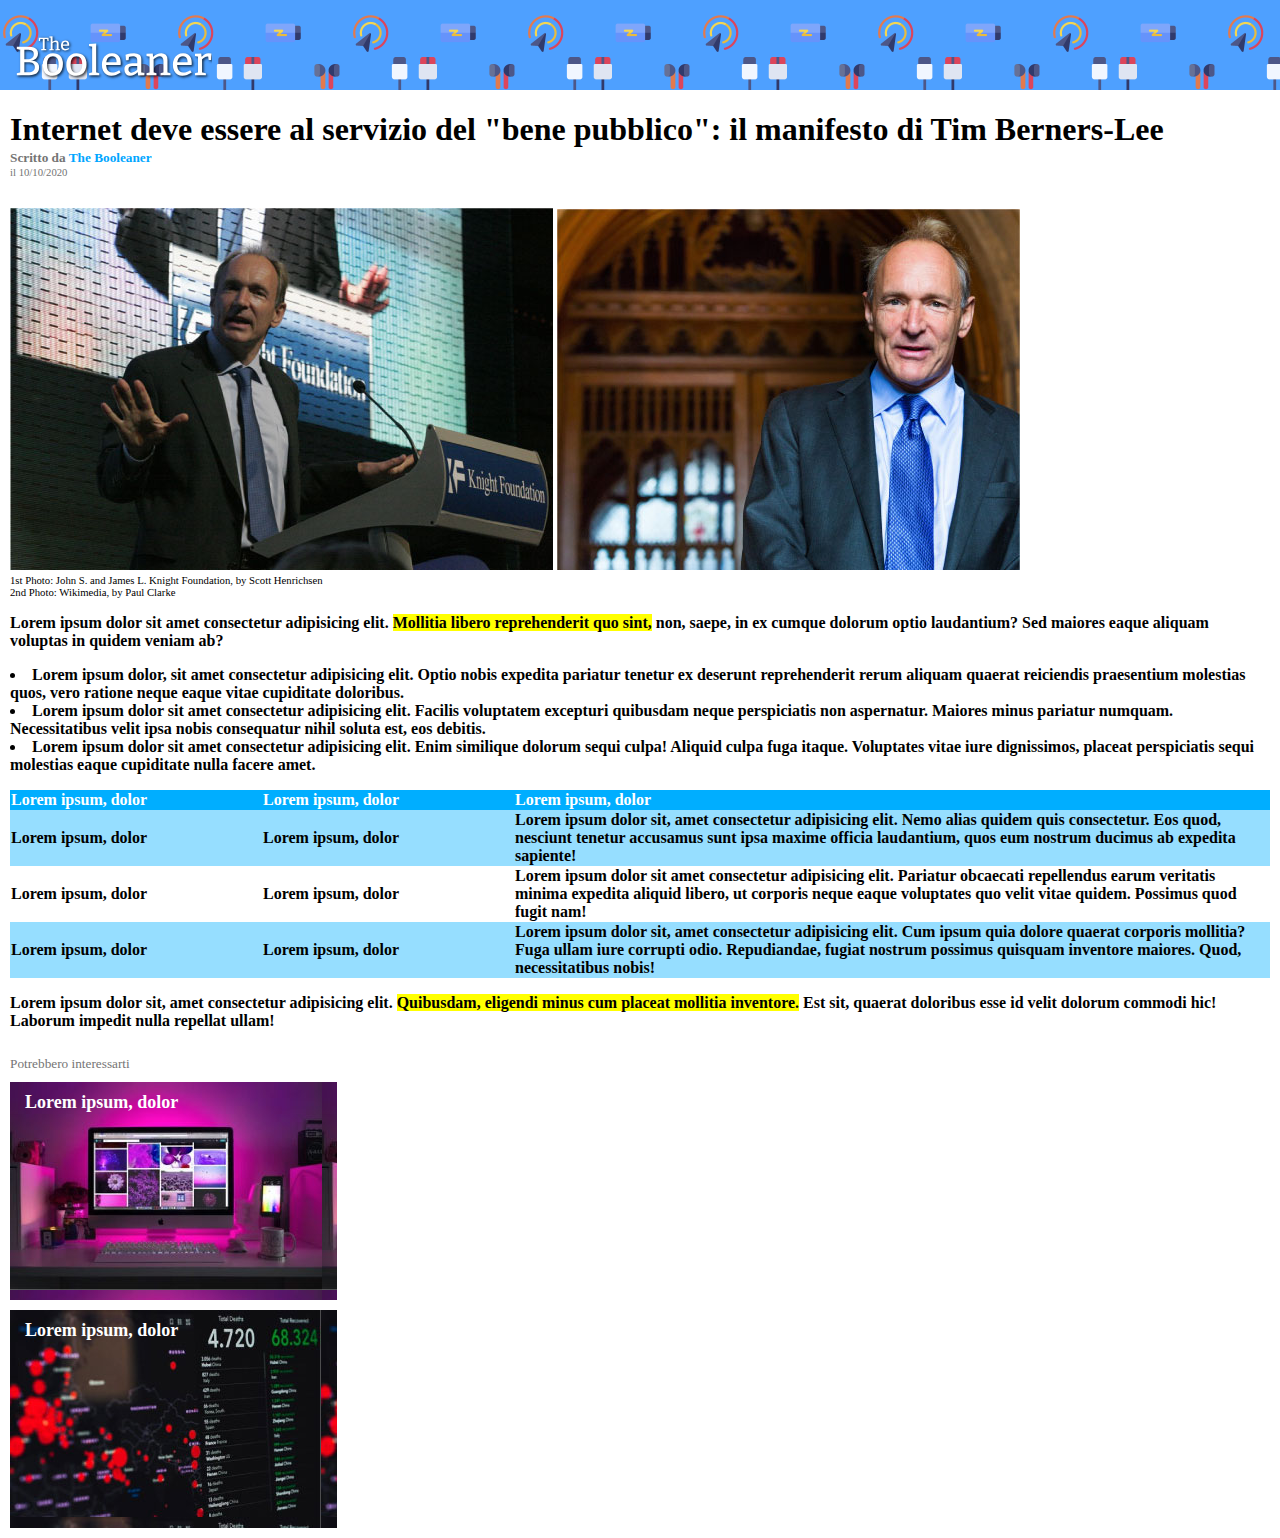
<file: html/index.html>
<!DOCTYPE html>

<head>
    <meta charset="UTF-8">
    <link rel="stylesheet" href="../css/style.css">
    <title>The Booleaner</title>
</head>

<body>

    <!-- header con sfondo -->
    <header>
        <div class="header-div">
            <img class="img-booleaner" src="./imgs/logo.svg" alt="logo The Booleaner">
            <!-- <img class="img-pattern" src="./imgs/pattern.png" alt="sfondo heaer"> -->
        </div>
    </header>

    <!-- contenuto sito -->
    <main>
        <div>
            <h1>Internet deve essere al servizio del "bene pubblico": il manifesto di Tim Berners-Lee</h1>
            <h5><strong>Scritto da <a href="https://boolean.careers/blog">The Booleaner</a></strong></h5>
            <h6>il 10/10/2020</h6>
        </div>
        <div class="main-img">
            <img src="./imgs/tim-1.jpg" alt="immagine di Tim Berners-Lee 1">
            <img src="./imgs/tim-2.jpg" alt="immagine di Tim Berners-Lee 2">
            <h6 class="int-img">1st Photo: John S. and James L. Knight Foundation, by Scott Henrichsen</h6>
            <h6 class="int-img">2nd Photo: Wikimedia, by Paul Clarke</h6>

            <p>Lorem ipsum dolor sit amet consectetur adipisicing elit. <span>Mollitia libero
                    reprehenderit quo sint,</span> non,
                saepe, in ex cumque dolorum optio laudantium? Sed maiores eaque aliquam voluptas in quidem veniam ab?
            </p>
            <ul>
                <li>Lorem ipsum dolor, sit amet consectetur adipisicing elit. Optio nobis expedita
                    pariatur
                    tenetur ex
                    deserunt reprehenderit rerum aliquam quaerat reiciendis praesentium molestias quos, vero ratione
                    neque eaque vitae cupiditate doloribus.</li>
                <li>Lorem ipsum dolor sit amet consectetur adipisicing elit. Facilis voluptatem excepturi
                    quibusdam
                    neque perspiciatis non aspernatur. Maiores minus pariatur numquam. Necessitatibus velit ipsa nobis
                    consequatur nihil soluta est, eos debitis.</li>
                <li>Lorem ipsum dolor sit amet consectetur adipisicing elit. Enim similique dolorum sequi
                    culpa!
                    Aliquid
                    culpa fuga itaque. Voluptates vitae iure dignissimos, placeat perspiciatis sequi molestias eaque
                    cupiditate nulla facere amet.</li>
            </ul>

            <!-- tabella -->
            <table>
                <tr>
                    <th class="th1">Lorem ipsum, dolor</th>
                    <th class="th2">Lorem ipsum, dolor</th>
                    <th class="th3">Lorem ipsum, dolor</th>
                </tr>
                <tr>
                    <td>Lorem ipsum, dolor</td>
                    <td>Lorem ipsum, dolor</td>
                    <td>Lorem ipsum dolor sit, amet consectetur adipisicing elit. Nemo alias quidem quis consectetur.
                        Eos quod, nesciunt tenetur accusamus sunt ipsa maxime officia laudantium, quos eum nostrum
                        ducimus ab expedita sapiente!</td>
                </tr>
                <tr class="raw3">
                    <td>Lorem ipsum, dolor</td>
                    <td>Lorem ipsum, dolor</td>
                    <td>Lorem ipsum dolor sit amet consectetur adipisicing elit. Pariatur obcaecati repellendus earum
                        veritatis minima expedita aliquid libero, ut corporis neque eaque voluptates quo velit vitae
                        quidem. Possimus quod fugit nam!</td>
                </tr>
                <tr>
                    <td>Lorem ipsum, dolor</td>
                    <td>Lorem ipsum, dolor</td>
                    <td>Lorem ipsum dolor sit, amet consectetur adipisicing elit. Cum ipsum quia dolore quaerat corporis
                        mollitia? Fuga ullam iure corrupti odio. Repudiandae, fugiat nostrum possimus quisquam inventore
                        maiores. Quod, necessitatibus nobis!</td>
                </tr>
            </table>
            <p>Lorem ipsum dolor sit, amet consectetur adipisicing elit. <span> Quibusdam, eligendi
                    minus cum placeat mollitia inventore.</span> Est sit, quaerat doloribus esse id velit dolorum
                commodi hic! Laborum
                impedit
                nulla repellat ullam!</p>
        </div>
    </main>

    <!-- footer -->
    <footer>
        <h5>Potrebbero interessarti</h5>
        <div class="footer-img1"><strong>Lorem ipsum, dolor</strong></div>
        <div class="footer-img2"><strong>Lorem ipsum, dolor</strong></div>
    </footer>
</body>

</html>
</file>
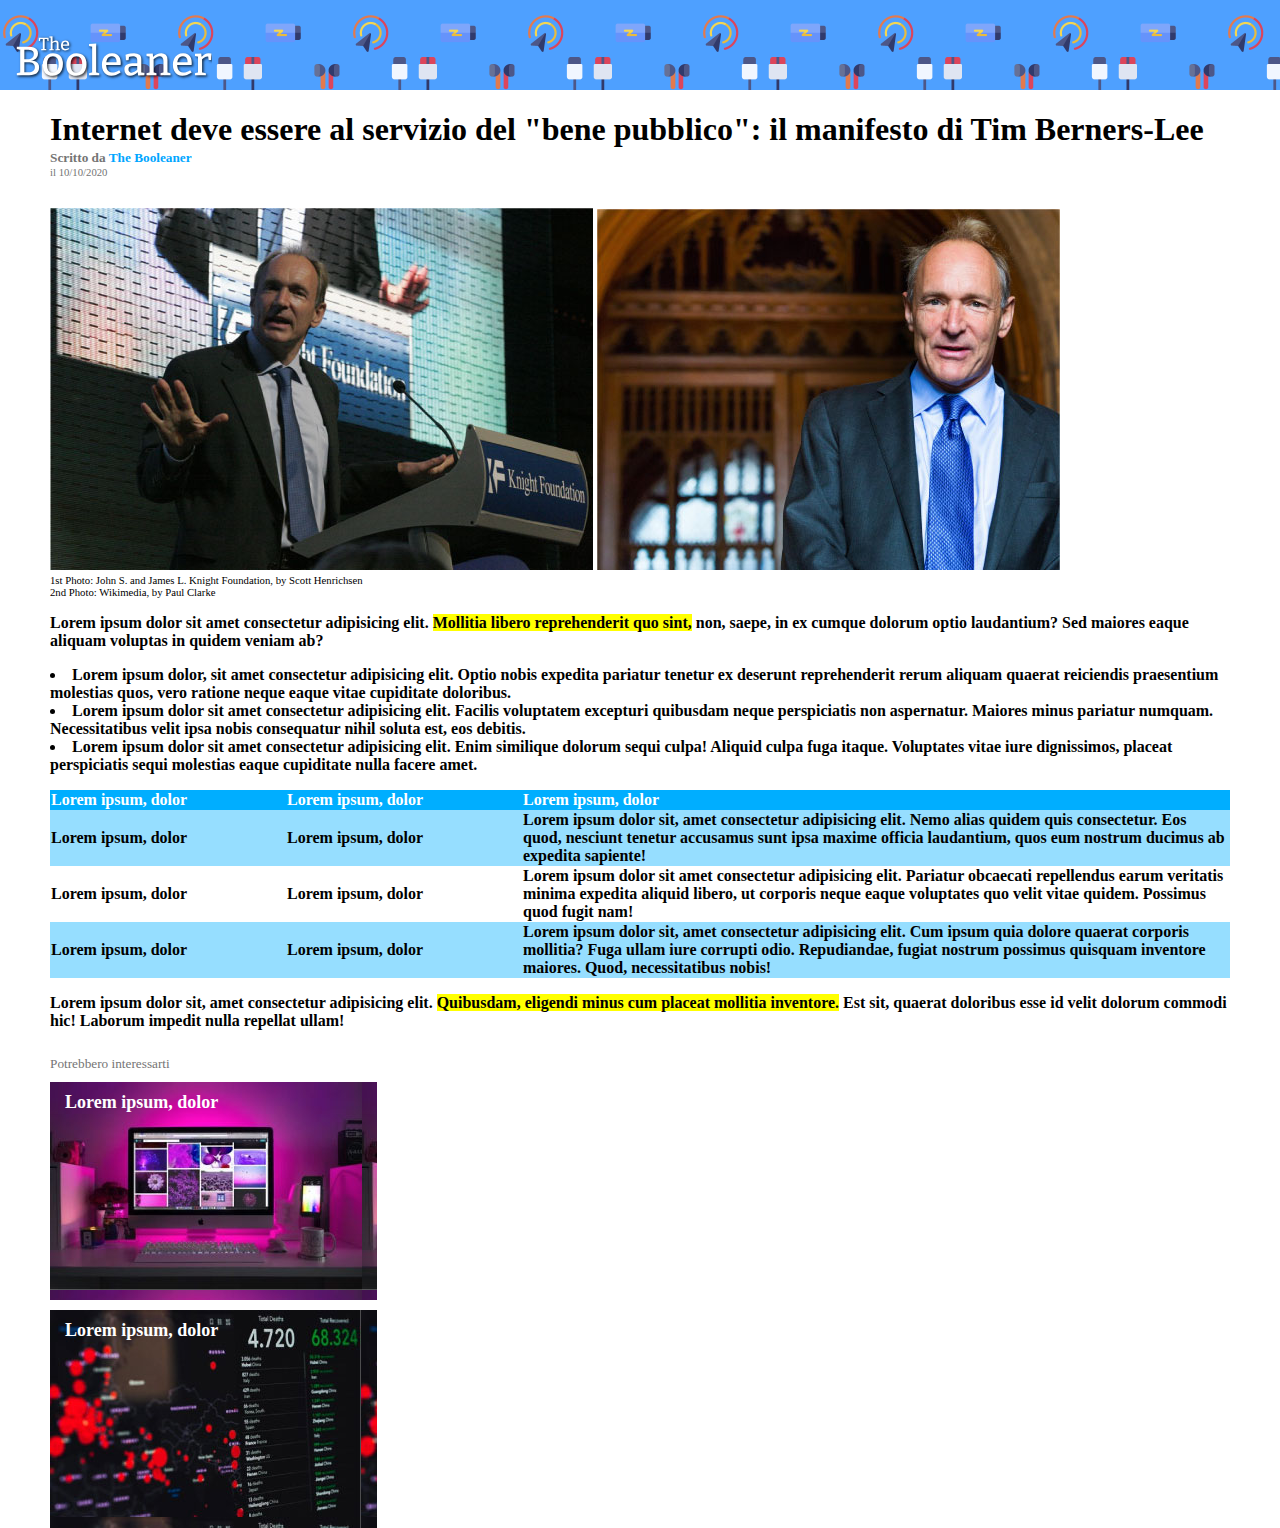
<file: html/index2.html>
<!DOCTYPE html>

<head>
    <meta charset="UTF-8">
    <link rel="stylesheet" href="../css/style2.css">
    <title>The Booleaner</title>
</head>

<body>

    <!-- header con sfondo -->
    <header>
        <div class="header-div">
            <img class="img-booleaner" src="./imgs/logo.svg" alt="logo The Booleaner">
            <!-- <img class="img-pattern" src="./imgs/pattern.png" alt="sfondo heaer"> -->
        </div>
    </header>

    <!-- contenuto sito -->
    <main>
        <div>
            <h1>Internet deve essere al servizio del "bene pubblico": il manifesto di Tim Berners-Lee</h1>
            <h5><strong>Scritto da <a href="https://boolean.careers/blog">The Booleaner</a></strong></h5>
            <h6>il 10/10/2020</h6>
        </div>
        <div class="main-img">
            <img src="./imgs/tim-1.jpg" alt="immagine di Tim Berners-Lee 1">
            <img src="./imgs/tim-2.jpg" alt="immagine di Tim Berners-Lee 2">
            <h6 class="int-img">1st Photo: John S. and James L. Knight Foundation, by Scott Henrichsen</h6>
            <h6 class="int-img">2nd Photo: Wikimedia, by Paul Clarke</h6>

            <p>Lorem ipsum dolor sit amet consectetur adipisicing elit. <span>Mollitia libero
                    reprehenderit quo sint,</span> non,
                saepe, in ex cumque dolorum optio laudantium? Sed maiores eaque aliquam voluptas in quidem veniam ab?
            </p>
            <ul>
                <li>Lorem ipsum dolor, sit amet consectetur adipisicing elit. Optio nobis expedita
                    pariatur
                    tenetur ex
                    deserunt reprehenderit rerum aliquam quaerat reiciendis praesentium molestias quos, vero ratione
                    neque eaque vitae cupiditate doloribus.</li>
                <li>Lorem ipsum dolor sit amet consectetur adipisicing elit. Facilis voluptatem excepturi
                    quibusdam
                    neque perspiciatis non aspernatur. Maiores minus pariatur numquam. Necessitatibus velit ipsa nobis
                    consequatur nihil soluta est, eos debitis.</li>
                <li>Lorem ipsum dolor sit amet consectetur adipisicing elit. Enim similique dolorum sequi
                    culpa!
                    Aliquid
                    culpa fuga itaque. Voluptates vitae iure dignissimos, placeat perspiciatis sequi molestias eaque
                    cupiditate nulla facere amet.</li>
            </ul>

            <!-- tabella -->
            <table>
                <tr>
                    <th class="th1">Lorem ipsum, dolor</th>
                    <th class="th2">Lorem ipsum, dolor</th>
                    <th class="th3">Lorem ipsum, dolor</th>
                </tr>
                <tr>
                    <td>Lorem ipsum, dolor</td>
                    <td>Lorem ipsum, dolor</td>
                    <td>Lorem ipsum dolor sit, amet consectetur adipisicing elit. Nemo alias quidem quis consectetur.
                        Eos quod, nesciunt tenetur accusamus sunt ipsa maxime officia laudantium, quos eum nostrum
                        ducimus ab expedita sapiente!</td>
                </tr>
                <tr class="raw3">
                    <td>Lorem ipsum, dolor</td>
                    <td>Lorem ipsum, dolor</td>
                    <td>Lorem ipsum dolor sit amet consectetur adipisicing elit. Pariatur obcaecati repellendus earum
                        veritatis minima expedita aliquid libero, ut corporis neque eaque voluptates quo velit vitae
                        quidem. Possimus quod fugit nam!</td>
                </tr>
                <tr>
                    <td>Lorem ipsum, dolor</td>
                    <td>Lorem ipsum, dolor</td>
                    <td>Lorem ipsum dolor sit, amet consectetur adipisicing elit. Cum ipsum quia dolore quaerat corporis
                        mollitia? Fuga ullam iure corrupti odio. Repudiandae, fugiat nostrum possimus quisquam inventore
                        maiores. Quod, necessitatibus nobis!</td>
                </tr>
            </table>
            <p>Lorem ipsum dolor sit, amet consectetur adipisicing elit. <span> Quibusdam, eligendi
                    minus cum placeat mollitia inventore.</span> Est sit, quaerat doloribus esse id velit dolorum
                commodi hic! Laborum
                impedit
                nulla repellat ullam!</p>
        </div>
    </main>

    <!-- footer -->
    <footer>
        <h5>Potrebbero interessarti</h5>
        <div class="footer-img1"><strong>Lorem ipsum, dolor</strong></div>
        <div class="footer-img2"><strong>Lorem ipsum, dolor</strong></div>
    </footer>
</body>

</html>
</file>
<file: css/style.css>
body {
    margin: 0px;
}

main,footer {
    margin: 10px;
}

a {
    text-decoration: none;
    color: rgb(0, 166, 255);
}

.header-div {
    background-color: #4EA0FF;
    background-image: url(../html/imgs/pattern.png);
    background-size: 350px;
    height: 90px;
    width: auto;
    margin: 0px;
}

.img-booleaner {
    height: 50px;
    width: auto;
    margin-top: 35px;
    margin-left: 15px;
} 

.img-pattern {
    height: 130px;
}

h1 {
    margin-bottom: 2px;
}


h5, h6 {
    font-weight: normal;
    margin-top: 0;
    margin-bottom: 0;
    color: rgb(117, 117, 117);
}

.main-img {
    padding-top: 30px;
}

.int-img {
    color: black;
}

ul {
    padding-left: 0;
    list-style-position: inside;
}

th {
    background-color: rgb(0, 174, 255);
    color: white;
    text-align: left;
}

.th1 {
    width: 20%;
}

.th3 {
    width: 60%;
}
tr {
    background-color: rgba(0, 174, 255, 0.413);
}

.raw3 {
    background-color: transparent;
}

table {
    border-spacing: 0;
}

span {
    background-color: yellow;
}

.footer-img1 {
    background-image: url(../html/imgs/monitor.jpg);
    height: 208px;
    width: 312px;
    padding-left: 15px;
    padding-top: 10px;
    margin-bottom: 10px;
    color: white;
    font-size: large;
    /* background-repeat: no-repeat; */
}

.footer-img2 {
    background-image: url(../html/imgs/graph.jpg);
    height: 208px;
    width: 312px;
    padding-left: 15px;
    padding-top: 10px;
    color: white;
    font-size: large;
    /* background-repeat: no-repeat; */
}

footer>h5 {
    padding-bottom: 10px;
    padding-top: 10px;
}

*:not(h1, h5, h6) {
    font-weight: 600;
}
</file>
<file: css/style2.css>
body {
    margin: 0px;
}

/* main,footer {
    margin: 10px;
} */

a {
    text-decoration: none;
    color: rgb(0, 166, 255);
}

.header-div {
    background-color: #4EA0FF;
    background-image: url(../html/imgs/pattern.png);
    background-size: 350px;
    height: 90px;
    width: auto;
    margin: 0px;
}

.img-booleaner {
    height: 50px;
    width: auto;
    margin-top: 35px;
    margin-left: 15px;
} 

.img-pattern {
    height: 130px;
}

h1 {
    margin-bottom: 2px;
}


h5, h6 {
    font-weight: normal;
    margin-top: 0;
    margin-bottom: 0;
    color: rgb(117, 117, 117);
}

.main-img {
    padding-top: 30px;
}

.int-img {
    color: black;
}

ul {
    padding-left: 0;
    list-style-position: inside;
}

th {
    background-color: rgb(0, 174, 255);
    color: white;
    text-align: left;
}

.th1 {
    width: 20%;
}

.th3 {
    width: 60%;
}
tr {
    background-color: rgba(0, 174, 255, 0.413);
}

.raw3 {
    background-color: transparent;
}

table {
    border-spacing: 0;
}

span {
    background-color: yellow;
}

.footer-img1 {
    background-image: url(../html/imgs/monitor.jpg);
    height: 208px;
    width: 312px;
    padding-left: 15px;
    padding-top: 10px;
    margin-bottom: 10px;
    color: white;
    font-size: large;
    /* background-repeat: no-repeat; */
}

.footer-img2 {
    background-image: url(../html/imgs/graph.jpg);
    height: 208px;
    width: 312px;
    padding-left: 15px;
    padding-top: 10px;
    color: white;
    font-size: large;
    /* background-repeat: no-repeat; */
}

footer>h5 {
    padding-bottom: 10px;
    padding-top: 10px;
}

*:not(h1, h5, h6) {
    font-weight: 600;
}

main, footer {
    padding-left: 50px;
    padding-right: 50px;
}
</file>
